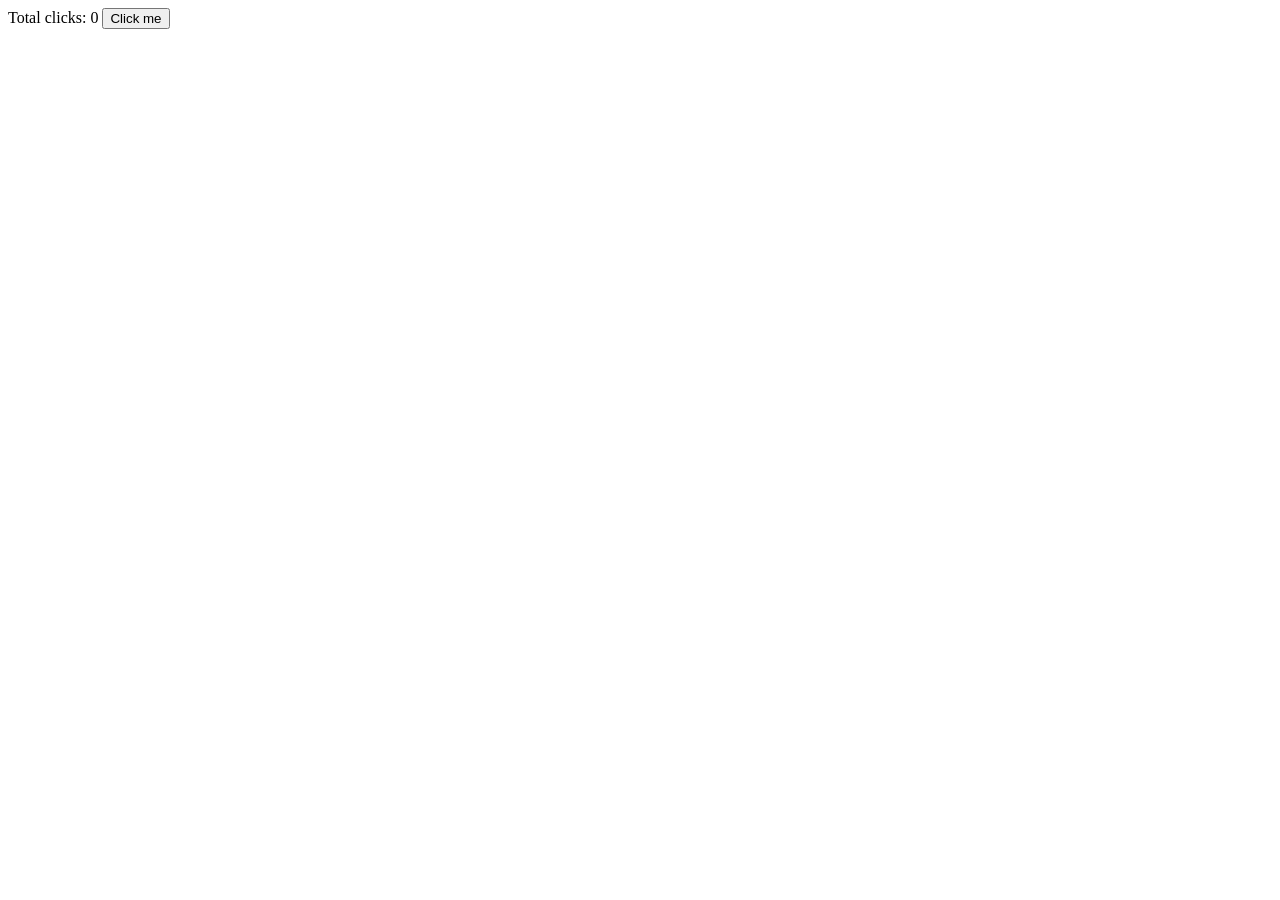
<file: reactclone/vanilla.html>
<!-- html 
카운트 출력부 생성 
버튼 생성

js
카운트 출력부 변수선언
버튼 변수 선언 - 버튼 이벤트 리스너('클릭', 콜백함수)
버튼이 눌릴 때마다 실행될 콜백함수 작성
    counter 1씩 증가
    span 태그의 텍스트 변경 -->

<!DOCTYPE html>
<html>
<body>
<span> Total clicks: 0</span>
<button id="btn">Click me</button>

   
</body>
<script>
    let counter = 0
    const button = document.getElementById("btn");
    const span = document.querySelector("span");
    const handleClick = () => {
        counter = counter + 1;
        span.innerText = `Total clicks: ${counter}`
    }

    button.addEventListener("click", handleClick);
</script>
</html>
</file>
